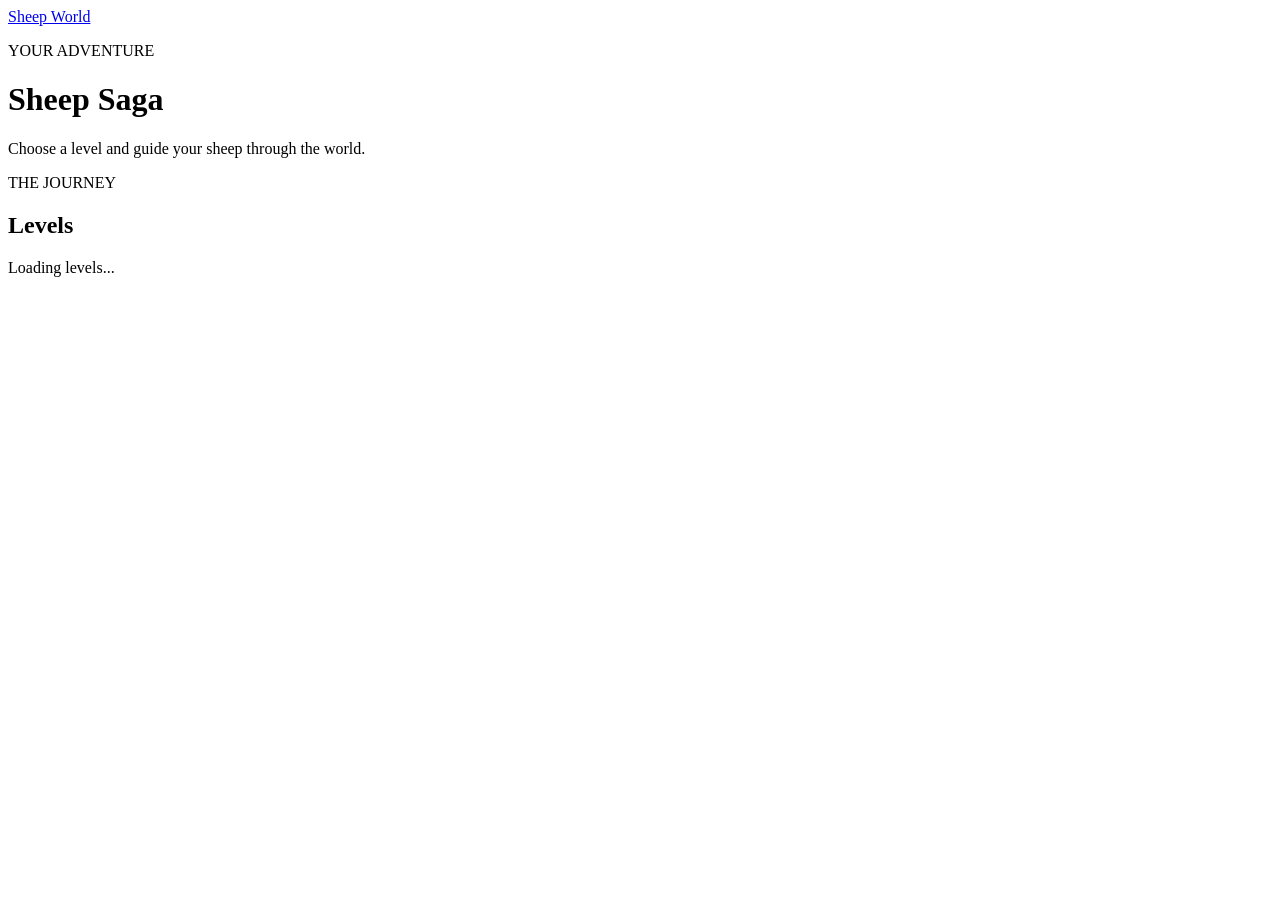
<file: saga.html>
<!doctype html>
<html lang="en">
<head>
  <meta charset="utf-8" />
  <meta name="viewport" content="width=device-width, initial-scale=1" />
  <title>Sheep World Saga</title>
</head>
<body>
  <main class="saga-shell">
    <header class="saga-header">
      <a class="back-link" href="index.html">Sheep World</a>
      <p class="eyebrow">YOUR ADVENTURE</p>
      <h1>Sheep Saga</h1>
      <p class="saga-intro">Choose a level and guide your sheep through the world.</p>
    </header>

    <section class="journey" aria-labelledby="journey-title">
      <div class="journey-heading">
        <div>
          <p class="eyebrow">THE JOURNEY</p>
          <h2 id="journey-title">Levels</h2>
        </div>
        <span id="level-count" class="level-count"></span>
      </div>
      <p id="saga-status" class="saga-status" role="status">Loading levels...</p>
      <ol id="saga-map" class="saga-map" aria-label="All levels"></ol>
    </section>
  </main>
</body>
</html>
</file>
